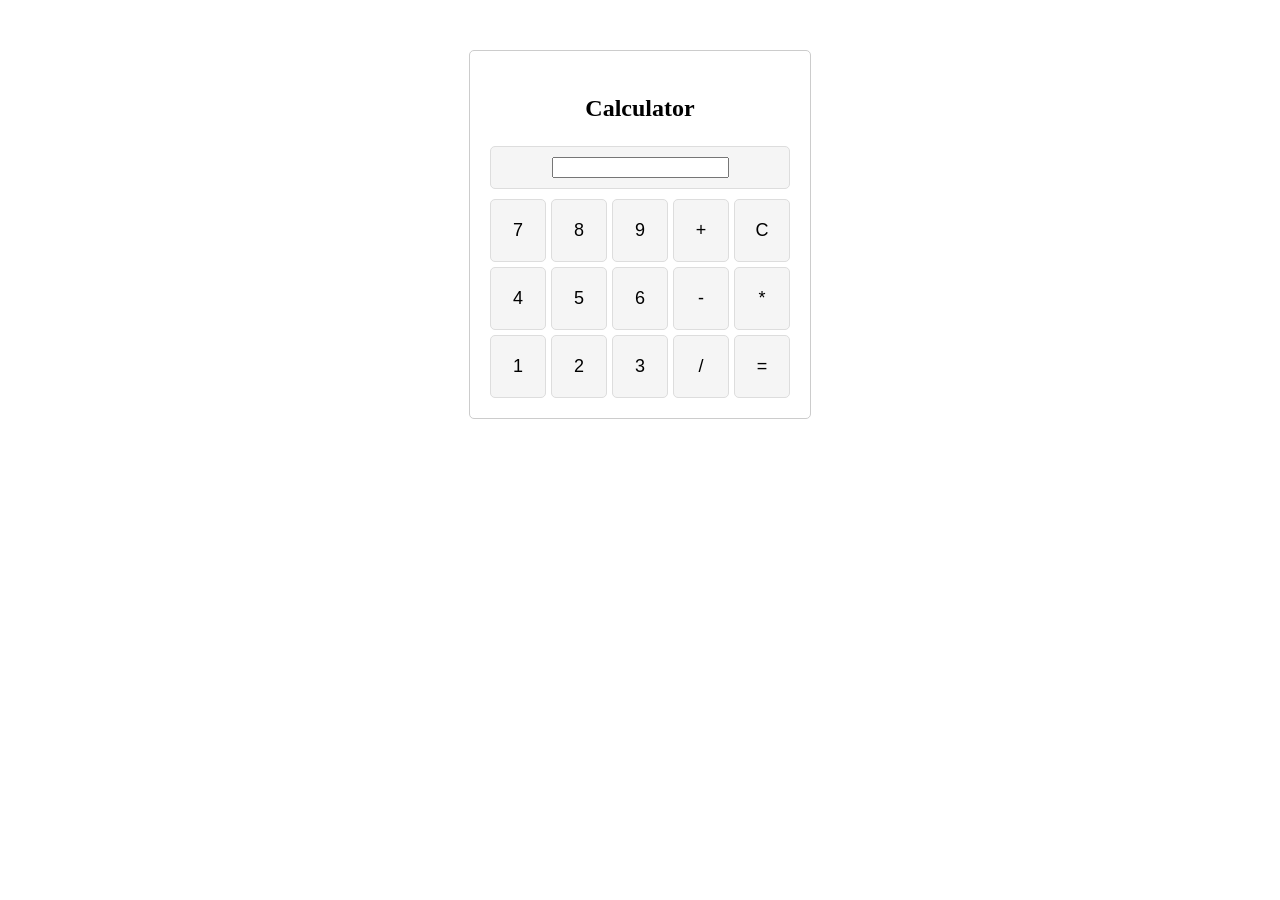
<file: Basic Calculator/index.html>
<!DOCTYPE html>
<html lang="en">
<head>
    <meta charset="UTF-8">
    <meta name="viewport" content="width=device-width, initial-scale=1.0">
    <link rel="stylesheet" href="styles.css">
    <script src="script.js"></script>
    <title>Calculator</title>
</head>
<body>
    <div class="calculator">
        <p class="title">Calculator</p>
        <div class="display">
            <input type="text" id="result" readonly>
        </div>
        <div class="buttons">
            <button>7</button>
            <button>8</button>
            <button>9</button>
            <button>+</button>
            <button>C</button>
            <button>4</button>
            <button>5</button>
            <button>6</button>
            <button>-</button>
            <button>*</button>
            <button>1</button>
            <button>2</button>
            <button>3</button>
            <button>/</button>
            <button>=</button>
    </div>
        </div>
    </div>
    
</body>
</html>
</file>
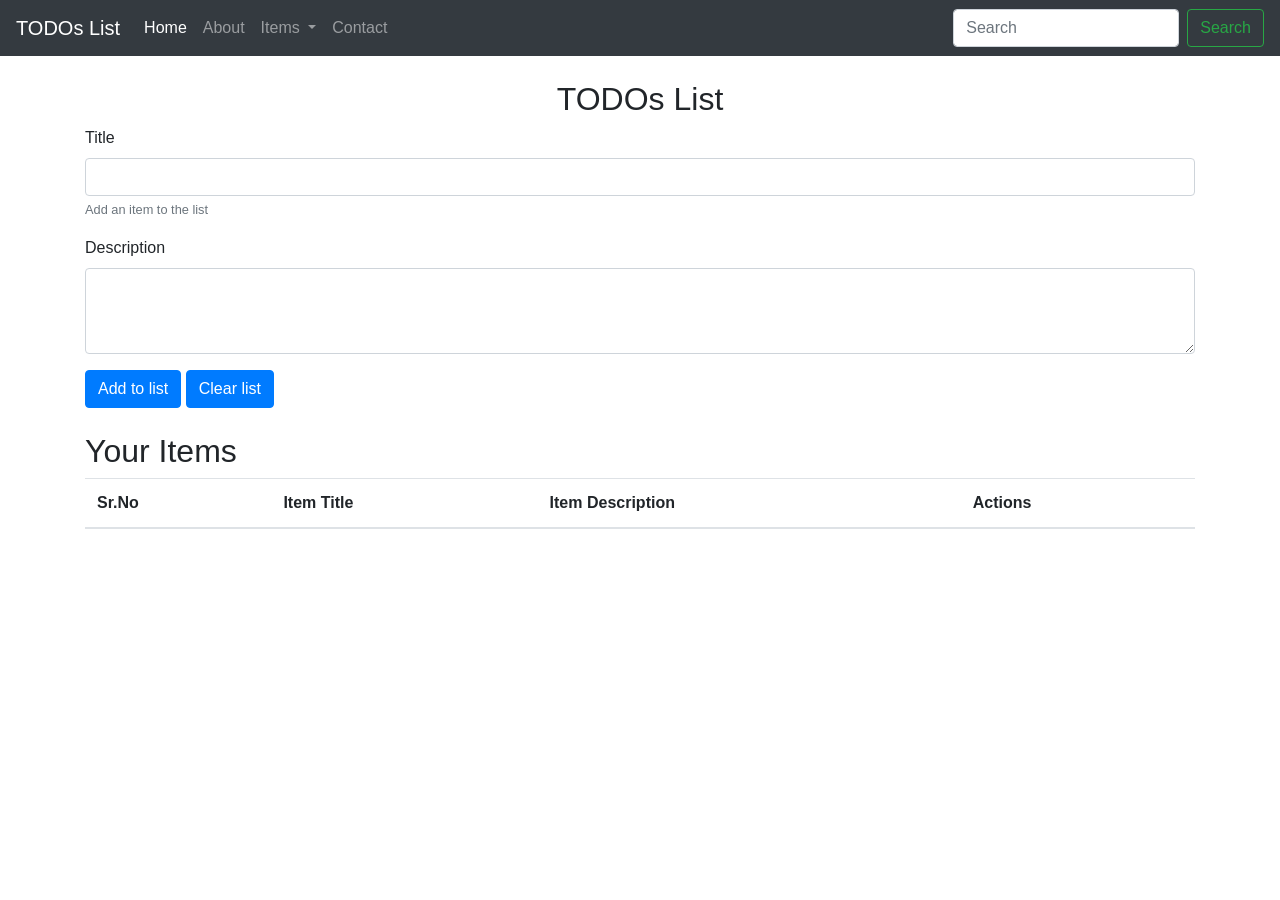
<file: Project ToDo List/index.html>
<!doctype html>
<html lang="en">

<head>
    <meta charset="utf-8">
    <meta name="viewport" content="width=device-width, initial-scale=1, shrink-to-fit=no">

    <link rel="stylesheet" href="https://stackpath.bootstrapcdn.com/bootstrap/4.5.0/css/bootstrap.min.css"
        integrity="sha384-9aIt2nRpC12Uk9gS9baDl411NQApFmC26EwAOH8WgZl5MYYxFfc+NcPb1dKGj7Sk" crossorigin="anonymous">

    <title>TODOs List</title>
</head>

<body>
    <nav class="navbar navbar-expand-lg navbar-dark bg-dark">
        <a class="navbar-brand" href="#">TODOs List</a>
        <button class="navbar-toggler" type="button" data-toggle="collapse" data-target="#navbarSupportedContent"
            aria-controls="navbarSupportedContent" aria-expanded="false" aria-label="Toggle navigation">
            <span class="navbar-toggler-icon"></span>
        </button>

        <div class="collapse navbar-collapse" id="navbarSupportedContent">
            <ul class="navbar-nav mr-auto">
                <li class="nav-item active">
                    <a class="nav-link" href="#">Home <span class="sr-only">(current)</span></a>
                </li>
                <li class="nav-item">
                    <a class="nav-link" href="#">About</a>
                </li>
                <li class="nav-item dropdown">
                    <a class="nav-link dropdown-toggle" href="#" id="navbarDropdown" role="button"
                        data-toggle="dropdown" aria-haspopup="true" aria-expanded="false">
                        Items
                    </a>
                    <div class="dropdown-menu" aria-labelledby="navbarDropdown">
                        <a class="dropdown-item" href="#">Action</a>
                        <a class="dropdown-item" href="#">Another action</a>
                        <div class="dropdown-divider"></div>
                        <a class="dropdown-item" href="#">Something else here</a>
                    </div>
                </li>
                <li class="nav-item">
                    <a class="nav-link" href="#" tabindex="-1" aria-disabled="true">Contact</a>
                </li>
            </ul>
            <form class="form-inline my-2 my-lg-0">
                <input class="form-control mr-sm-2" type="search" placeholder="Search" aria-label="Search">
                <button class="btn btn-outline-success my-2 my-sm-0" type="submit">Search</button>
            </form>
        </div>
    </nav>

    <div class="container my-4">
        <h2 class="text-center">TODOs List</h2>
         
            <div class="form-group">
                <label for="title">Title</label>
                <input type="text" class="form-control" id="title" aria-describedby="emailHelp">
                <small id="emailHelp" class="form-text text-muted">Add an item to the list</small>
            </div>

            <div class="form-group">
                <label for="description">Description</label>
                <textarea class="form-control" id="description" rows="3"></textarea>
            </div>
            

            <button   id="add" class="btn btn-primary">Add to list</button>
            <button  id="clear" class="btn btn-primary" onclick="clearStorage()">Clear list</button>
         

        <div id="items" class="my-4">
            <h2>Your Items</h2>
            <table class="table">
                <thead>
                  <tr>
                    <th scope="col">Sr.No</th>
                    <th scope="col">Item Title</th>
                    <th scope="col">Item Description</th> 
                    <th scope="col">Actions</th> 
                  </tr>
                </thead>
                <tbody id="tableBody">
                  <tr>
                    <th scope="row">1</th>
                    <td><button class="btn btn-sm btn-primary">Delete</button></td> 
                  </tr>
                  
                </tbody>
              </table>
        </div>
    </div>
    <script src="https://code.jquery.com/jquery-3.5.1.slim.min.js"
        integrity="sha384-DfXdz2htPH0lsSSs5nCTpuj/zy4C+OGpamoFVy38MVBnE+IbbVYUew+OrCXaRkfj"
        crossorigin="anonymous"></script>
    <script src="https://cdn.jsdelivr.net/npm/popper.js@1.16.0/dist/umd/popper.min.js"
        integrity="sha384-Q6E9RHvbIyZFJoft+2mJbHaEWldlvI9IOYy5n3zV9zzTtmI3UksdQRVvoxMfooAo"
        crossorigin="anonymous"></script>
    <script src="https://stackpath.bootstrapcdn.com/bootstrap/4.5.0/js/bootstrap.min.js"
        integrity="sha384-OgVRvuATP1z7JjHLkuOU7Xw704+h835Lr+6QL9UvYjZE3Ipu6Tp75j7Bh/kR0JKI"
        crossorigin="anonymous"></script>
        <script>
            function getAndUpdate(){
                console.log("Updating List...");
                tit = document.getElementById('title').value;
                desc = document.getElementById('description').value;
                if (localStorage.getItem('itemsJson')==null){
                    itemJsonArray = [];
                    itemJsonArray.push([tit, desc]);
                    localStorage.setItem('itemsJson', JSON.stringify(itemJsonArray))
                }
                else{
                    itemJsonArrayStr = localStorage.getItem('itemsJson')
                    itemJsonArray = JSON.parse(itemJsonArrayStr);
                    itemJsonArray.push([tit, desc]);
                    localStorage.setItem('itemsJson', JSON.stringify(itemJsonArray))
                }
                update();
            }

            function update(){
                if (localStorage.getItem('itemsJson')==null){
                    itemJsonArray = []; 
                    localStorage.setItem('itemsJson', JSON.stringify(itemJsonArray))
                } 
                else{
                    itemJsonArrayStr = localStorage.getItem('itemsJson')
                    itemJsonArray = JSON.parse(itemJsonArrayStr); 
                }
                let tableBody = document.getElementById("tableBody");
                let str = "";
                itemJsonArray.forEach((element, index) => {
                    str += `
                    <tr>
                    <th scope="row">${index + 1}</th>
                    <td>${element[0]}</td>
                    <td>${element[1]}</td> 
                    <td><button class="btn btn-sm btn-primary" onclick="deleted(${index})">Delete</button></td> 
                    </tr>`; 
                });
                tableBody.innerHTML = str;
            }
            add = document.getElementById("add");
            add.addEventListener("click", getAndUpdate);
            update();
            function deleted(itemIndex){
                console.log("Delete", itemIndex);
                itemJsonArrayStr = localStorage.getItem('itemsJson')
                itemJsonArray = JSON.parse(itemJsonArrayStr);
                itemJsonArray.splice(itemIndex, 1);
                localStorage.setItem('itemsJson', JSON.stringify(itemJsonArray));
                update();

            }
            function clearStorage(){
                if (confirm("Do you areally want to clear?")){
                console.log('Clearing the storage')
                localStorage.clear();
                update()
                }
            }
        </script>
</body>

</html>
</file>
<file: Basic Calculator/styles.css>
.calculator {
    max-width: 300px;
    margin: 50px auto;
    padding: 20px;
    border: 1px solid #ccc;
    border-radius: 5px;
}
.title{
    text-align: center;
    font-size: 1.5rem;
    font-weight: 900;
}
.display {
    grid-column: span 4;
    text-align: right;
    padding: 10px;
    background-color: #f5f5f5;
    border: 1px solid #ddd;
    border-radius: 5px;
    display: flex;
    justify-content: center;
}
.buttons{
    padding-top: 10px;
    display: grid;
    grid-template-columns: repeat(5,1fr);
    grid-template-rows: repeat(3,1fr);
    gap: 5px;  
}
button {
    padding: 20px;
    font-size: 18px;
    background-color: #f5f5f5;
    border: 1px solid #ddd;
    border-radius: 5px;
    cursor: pointer;
}
</file>
